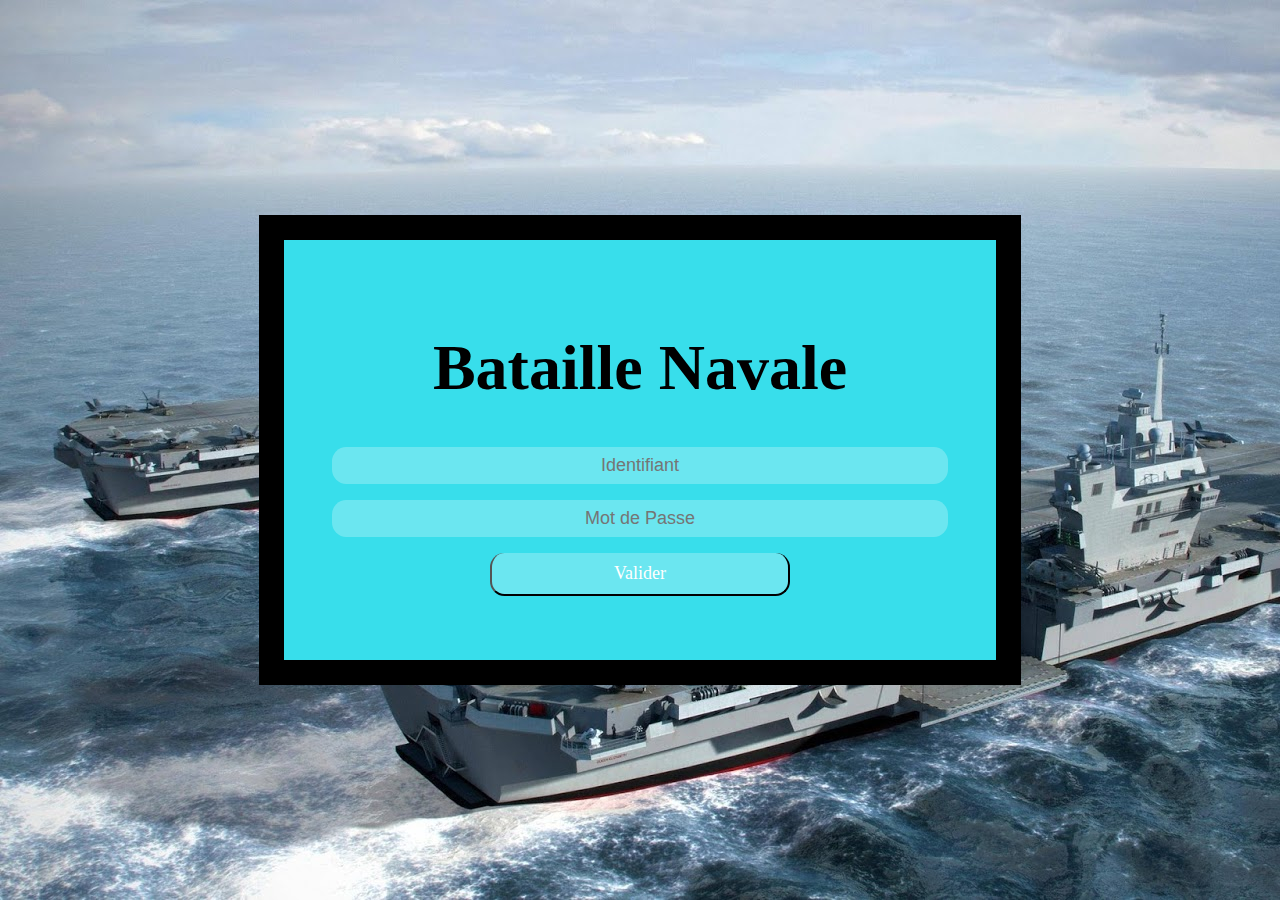
<file: index.html>
<!DOCTYPE html>
<html lang="fr">
<head>
<meta charset="UTF-8"/>
<title>Jeu de bataille navale</title>
<meta name="description" content="Un jeu de bataille navale programmé en JavaScript."/>
<link rel="stylesheet" href="style.css">
<script src="https://ajax.googleapis.com/ajax/libs/jquery/2.1.1/jquery.min.js"></script>
</head>
 
<body>
    <header>
        <div class='Login'>

            <h1> Bataille Navale</h1>


                <p><input type="text" name="Id" class='input' placeholder="Identifiant" /></p>

                <p><input type="password" name="Mdp" class='input' placeholder="Mot de Passe" /></p>
        
            <p>
                <button id="Valider" class='ButtonValid'>Valider</button>
            </p>

        </div>
    </header>
    <script src="index.js"></script>
</body>
</html>
</file>
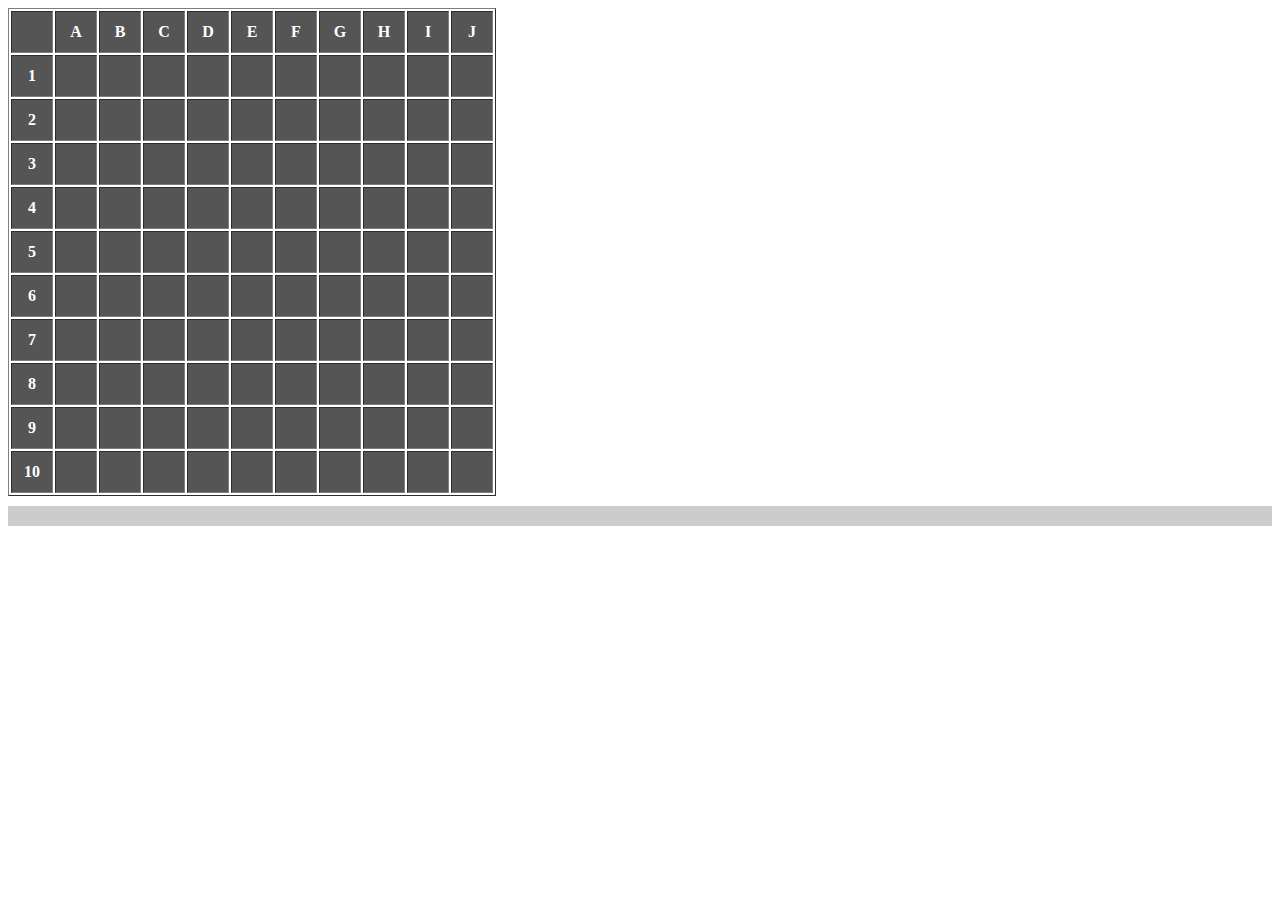
<file: game.html>
<!DOCTYPE html>
<html lang="fr">
<head>
<meta charset="UTF-8"/>
<title>Jeu de bataille navale</title>
<meta name="description" content="Un jeu de bataille navale programmé en JavaScript."/>
<link rel="stylesheet" href="game.css">
<script src="https://ajax.googleapis.com/ajax/libs/jquery/2.1.1/jquery.min.js"></script>
</head>
 


</html>

<body>

  <table id="plateau" border="1">
    <tr>
    <td></td>
    <td class="caseNumerotation">A</td>
    <td class="caseNumerotation">B</td> 
    <td class="caseNumerotation">C</td>
    <td class="caseNumerotation">D</td>
    <td class="caseNumerotation">E</td>
    <td class="caseNumerotation">F</td>
    <td class="caseNumerotation">G</td>
    <td class="caseNumerotation">H</td>
    <td class="caseNumerotation">I</td>
    <td class="caseNumerotation">J</td>
    </tr>
    <tr>
    <td class="caseNumerotation">1</td>
    <td class="caseBataille" id="A1"></td>
    <td class="caseBataille" id="B1"></td>
    <td class="caseBataille" id="C1"></td>
    <td class="caseBataille" id="D1"></td>
    <td class="caseBataille" id="E1"></td>
    <td class="caseBataille" id="F1"></td>
    <td class="caseBataille" id="G1"></td>
    <td class="caseBataille" id="H1"></td>
    <td class="caseBataille" id="I1"></td>
    <td class="caseBataille" id="J1"></td>
    </tr>
    <tr>
    <td class="caseNumerotation">2</td>
    <td class="caseBataille" id="A2"></td>
    <td class="caseBataille" id="B2"></td>
    <td class="caseBataille" id="C2"></td>
    <td class="caseBataille" id="D2"></td>
    <td class="caseBataille" id="E2"></td>
    <td class="caseBataille" id="F2"></td>
    <td class="caseBataille" id="G2"></td>
    <td class="caseBataille" id="H2"></td>
    <td class="caseBataille" id="I2"></td>
    <td class="caseBataille" id="J2"></td>
    </tr>
    <tr>
    <td class="caseNumerotation">3</td>
    <td class="caseBataille" id="A3"></td>
    <td class="caseBataille" id="B3"></td>
    <td class="caseBataille" id="C3"></td>
    <td class="caseBataille" id="D3"></td>
    <td class="caseBataille" id="E3"></td>
    <td class="caseBataille" id="F3"></td>
    <td class="caseBataille" id="G3"></td>
    <td class="caseBataille" id="H3"></td>
    <td class="caseBataille" id="I3"></td>
    <td class="caseBataille" id="J3"></td>
    </tr>
    <tr>
    <td class="caseNumerotation">4</td>
    <td class="caseBataille" id="A4"></td>
    <td class="caseBataille" id="B4"></td>
    <td class="caseBataille" id="C4"></td>
    <td class="caseBataille" id="D4"></td>
    <td class="caseBataille" id="E4"></td>
    <td class="caseBataille" id="F4"></td>
    <td class="caseBataille" id="G4"></td>
    <td class="caseBataille" id="H4"></td>
    <td class="caseBataille" id="I4"></td>
    <td class="caseBataille" id="J4"></td>
    </tr>
    <tr>
    <td class="caseNumerotation">5</td>
    <td class="caseBataille" id="A5"></td>
    <td class="caseBataille" id="B5"></td>
    <td class="caseBataille" id="C5"></td>
    <td class="caseBataille" id="D5"></td>
    <td class="caseBataille" id="E5"></td>
    <td class="caseBataille" id="F5"></td>
    <td class="caseBataille" id="G5"></td>
    <td class="caseBataille" id="H5"></td>
    <td class="caseBataille" id="I5"></td>
    <td class="caseBataille" id="J5"></td>
    </tr>
    <tr>
    <td class="caseNumerotation">6</td>
    <td class="caseBataille" id="A6"></td>
    <td class="caseBataille" id="B6"></td>
    <td class="caseBataille" id="C6"></td>
    <td class="caseBataille" id="D6"></td>
    <td class="caseBataille" id="E6"></td>
    <td class="caseBataille" id="F6"></td>
    <td class="caseBataille" id="G6"></td>
    <td class="caseBataille" id="H6"></td>
    <td class="caseBataille" id="I6"></td>
    <td class="caseBataille" id="J6"></td>
    </tr>
    <tr>
    <td class="caseNumerotation">7</td>
    <td class="caseBataille" id="A7"></td>
    <td class="caseBataille" id="B7"></td>
    <td class="caseBataille" id="C7"></td>
    <td class="caseBataille" id="D7"></td>
    <td class="caseBataille" id="E7"></td>
    <td class="caseBataille" id="F7"></td>
    <td class="caseBataille" id="G7"></td>
    <td class="caseBataille" id="H7"></td>
    <td class="caseBataille" id="I7"></td>
    <td class="caseBataille" id="J7"></td>
    </tr>
    <tr>
    <td class="caseNumerotation">8</td>
    <td class="caseBataille" id="A8"></td>
    <td class="caseBataille" id="B8"></td>
    <td class="caseBataille" id="C8"></td>
    <td class="caseBataille" id="D8"></td>
    <td class="caseBataille" id="E8"></td>
    <td class="caseBataille" id="F8"></td>
    <td class="caseBataille" id="G8"></td>
    <td class="caseBataille" id="H8"></td>
    <td class="caseBataille" id="I8"></td>
    <td class="caseBataille" id="J8"></td>
    </tr>
    <tr>
    <td class="caseNumerotation">9</td>
    <td class="caseBataille" id="A9"></td>
    <td class="caseBataille" id="B9"></td>
    <td class="caseBataille" id="C9"></td>
    <td class="caseBataille" id="D9"></td>
    <td class="caseBataille" id="E9"></td>
    <td class="caseBataille" id="F9"></td>
    <td class="caseBataille" id="G9"></td>
    <td class="caseBataille" id="H9"></td>
    <td class="caseBataille" id="I9"></td>
    <td class="caseBataille" id="J9"></td>
    </tr>
    <tr>
    <td class="caseNumerotation">10</td>
    <td class="caseBataille" id="A10"></td>
    <td class="caseBataille" id="B10"></td>
    <td class="caseBataille" id="C10"></td>
    <td class="caseBataille" id="D10"></td>
    <td class="caseBataille" id="E10"></td>
    <td class="caseBataille" id="F10"></td>
    <td class="caseBataille" id="G10"></td>
    <td class="caseBataille" id="H10"></td>
    <td class="caseBataille" id="I10"></td>
    <td class="caseBataille" id="J10"></td>
    </tr>
    </table>

      
      <div id="debug"></div>
<br/>
<script src="game.js"></script>
</body>
</html>
</file>
<file: style.css>
body{
    margin: 0;
    padding: 0;
    box-sizing: border-box;
}

:root{
    --main-font: ravie;
}



header{
    height: 100vh;
    width: 100%;
    background-color: #000000;
    display: flex;
    justify-content: center;
    align-items: center;
    user-select: none;
    background-image: url('images/r.jpg');
    background-repeat: no-repeat;
    background-size: cover;
}


.Login{
    background-color: #38DEEB   ;
    text-align: center;
    padding: 3em;

    border: 20px;
    border: 1.6em solid black;

}

h1{

    font-size: 4rem;
    color: #000000;
    font-family: var( --main-font);
}





.input{

    border-radius: 1.6vh;
    background-color: rgba(255, 255, 255, 0.26) ;
    font-size: 2vh;
    border : 0px;
    width: 600PX;
    text-align: center;
    padding: .5rem;
 
}




textarea:focus, input:focus{
    outline: none;
}


.ButtonValid{
    font-family: var( --main-font);
    width: 300px;
    padding: 10px;
    border-top: 0px;
    border-radius: 1.6vh;
    background-color: rgba(255, 255, 255, 0.26) ;
    font-size: 2vh;
    color : white;
    cursor: pointer;
    outline: none;

}

@media screen and (min-width: 2500px){
    .ButtonValid{
        width: 800px;

    }


}

@media screen and (max-width: 720px){
    .ButtonValid{
        width: 100px;
    }

    .input{
        width: 70px;
    }

    h1{
        font-size: 1rem;
    }

}
</file>
<file: game.css>
td {
    background-color: #555555;
    color: #FFF;
    font-weight: bold;
    padding: 10px;
    cursor: pointer;

}

#debug {
    background-color: #CCC;
    margin-top: 10px;
    padding: 10px;
}

#debug .debugLine {
    margin: 2px 0;
    padding: 1px 5px;
    background-color: #EEE;
}
.caseBataille{
    width:20px;
    height:20px;
    text-align:center;
    background-image: ('../images/mer.PNG');
    background-repeat: no-repeat;
    background-size: cover;
}

.caseNumerotation{
    width:20px;
    height:20px;
    text-align:center;

}
</file>
